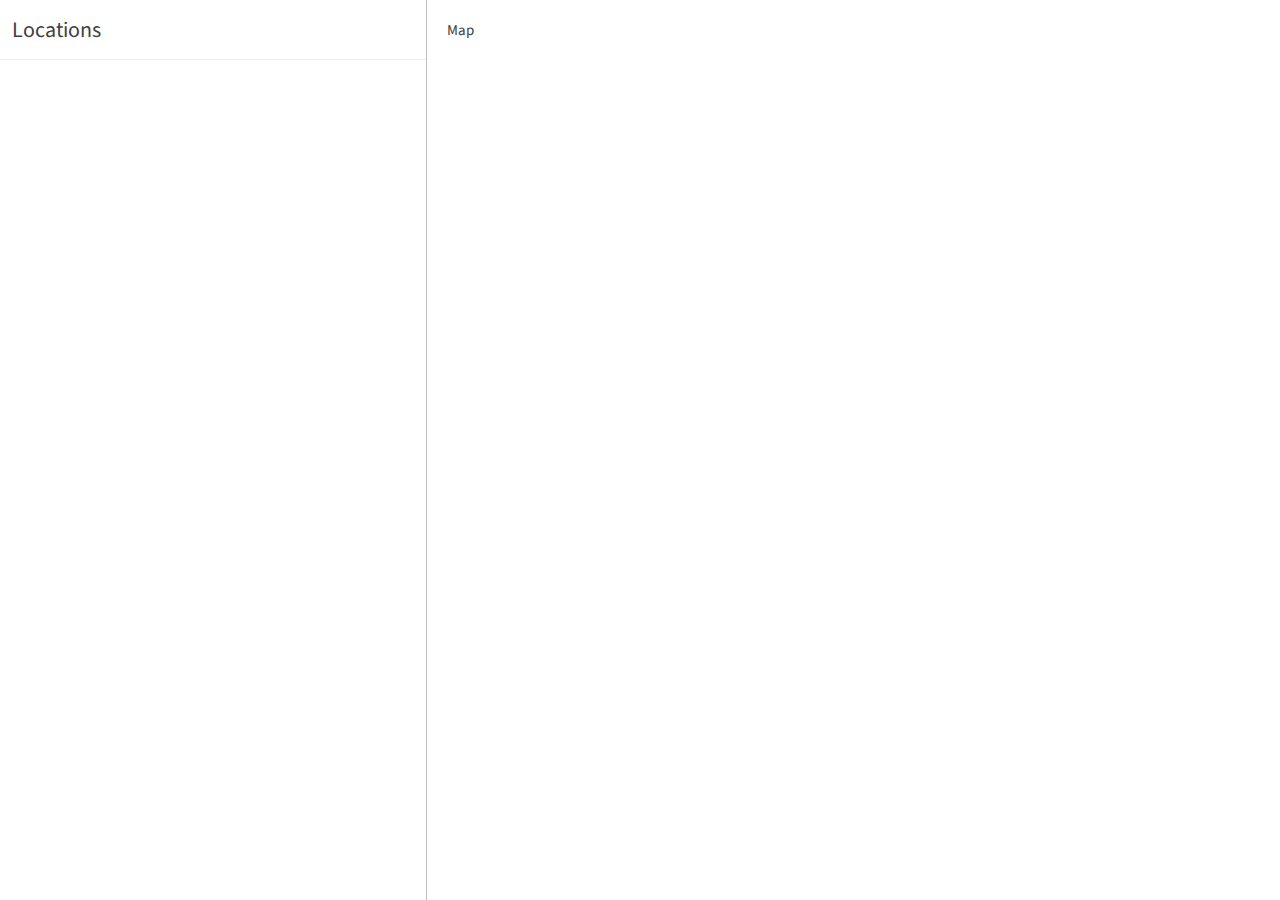
<file: loginAmap/map/map.html>
<!DOCTYPE html>
<html>
	<head>
    <meta charset = "utf-8"/>
    <meta name="viewport" content="width=device-width, initial-scale=1" />
    <script src='https://api.tiles.mapbox.com/mapbox-gl-js/v0.51.0/mapbox-gl.js'></script>
    <link href='https://api.tiles.mapbox.com/mapbox-gl-js/v0.51.0/mapbox-gl.css' rel='stylesheet' />
		<link rel = "stylesheet" type = "text/css" href = "styles.css" />
		<link href='https://fonts.googleapis.com/css?family=Source+Sans+Pro:400,700' rel='stylesheet'>


  </head>
  <body>
    <div class='sidebar'>
    	<div class = 'heading'>
    		<h1>Locations</h1>
  		</div>
  		<div id='listings' class='listings'>	</div>
		</div>
    <div id='map' class='map pad2'>Map</div>
		<script src = "main.js" charset="utf-8"></script>
  </body>
</html>
</file>
<file: loginAmap/map/styles.css>
body {
  color: #404040;
  font: 400 15px/22px 'Source Sans Pro', 'Helvetica Neue', Sans-serif;
  margin: 0;
  padding: 0;
  -webkit-font-smoothing: antialiased;
}

* {
  -webkit-box-sizing: border-box;
  -moz-box-sizing: border-box;
  box-sizing: border-box;
}

h1 {
  font-size: 22px;
  margin: 0;
  font-weight: 400;
  line-height: 20px;
  padding: 20px 2px;
}

a {
  color: #404040;
  text-decoration: none;
}

a:hover {
  color: #101010;
}

.sidebar {
  position: absolute;
  width: 33.3333%;
  height: 100%;
  top: 0;
  left: 0;
  overflow: hidden;
  border-right: 1px solid rgba(0, 0, 0, 0.25);
}

.pad2 {
  padding: 20px;
}

.map {
  position: absolute;
  left: 33.3333%;
  width: 66.6666%;
  top: 0;
  bottom: 0;
}

.heading {
  background: #fff;
  border-bottom: 1px solid #eee;
  height: 60px;
  line-height: 60px;
  padding: 0 10px;
}

.listings {
  height: 100%;
  overflow: auto;
  padding-bottom: 60px;
}

.listings .item {
  display: block;
  border-bottom: 1px solid #eee;
  padding: 10px;
  text-decoration: none;
}

.listings .item:last-child { border-bottom: none; }

.listings .item .title {
  display: block;
  color: #00853e;
  font-weight: 700;
}

.listings .item .title small { font-weight: 400; }

.listings .item.active .title,
.listings .item .title:hover { color: #8cc63f; }

.listings .item.active {
  background-color: #f8f8f8;
}

::-webkit-scrollbar {
  width: 3px;
  height: 3px;
  border-left: 0;
  background: rgba(0, 0, 0, 0.1);
}

::-webkit-scrollbar-track {
  background: none;
}

::-webkit-scrollbar-thumb {
  background: #00853e;
  border-radius: 0;
}

.clearfix { display: block; }

.clearfix::after {
  content: '.';
  display: block;
  height: 0;
  clear: both;
  visibility: hidden;
}

/* Marker tweaks */
.mapboxgl-popup-close-button {
  display: none;
}

.mapboxgl-popup-content {
  font: 400 15px/22px 'Source Sans Pro', 'Helvetica Neue', Sans-serif;
  padding: 0;
  width: 180px;
}

.mapboxgl-popup-content-wrapper {
  padding: 1%;
}

.mapboxgl-popup-content h3 {
  background: #91c949;
  color: #fff;
  margin: 0;
  display: block;
  padding: 10px;
  border-radius: 3px 3px 0 0;
  font-weight: 700;
  margin-top: -15px;
}

.mapboxgl-popup-content h4 {
  margin: 0;
  display: block;
  padding: 10px;
  font-weight: 400;
}

.mapboxgl-popup-content div {
  padding: 10px;
}

.mapboxgl-container .leaflet-marker-icon {
  cursor: pointer;
}

.mapboxgl-popup-anchor-top > .mapboxgl-popup-content {
  margin-top: 15px;
}

.mapboxgl-popup-anchor-top > .mapboxgl-popup-tip {
  border-bottom-color: #91c949;
}

.marker {
  border: none;
  cursor: pointer;
  height: 38px;
  width: 56px;
  background-image: url(marker.png);
  background-color: rgba(0, 0, 0, 0);
}

.mapboxgl-popup {
  padding-bottom: 50px;
}
</file>
